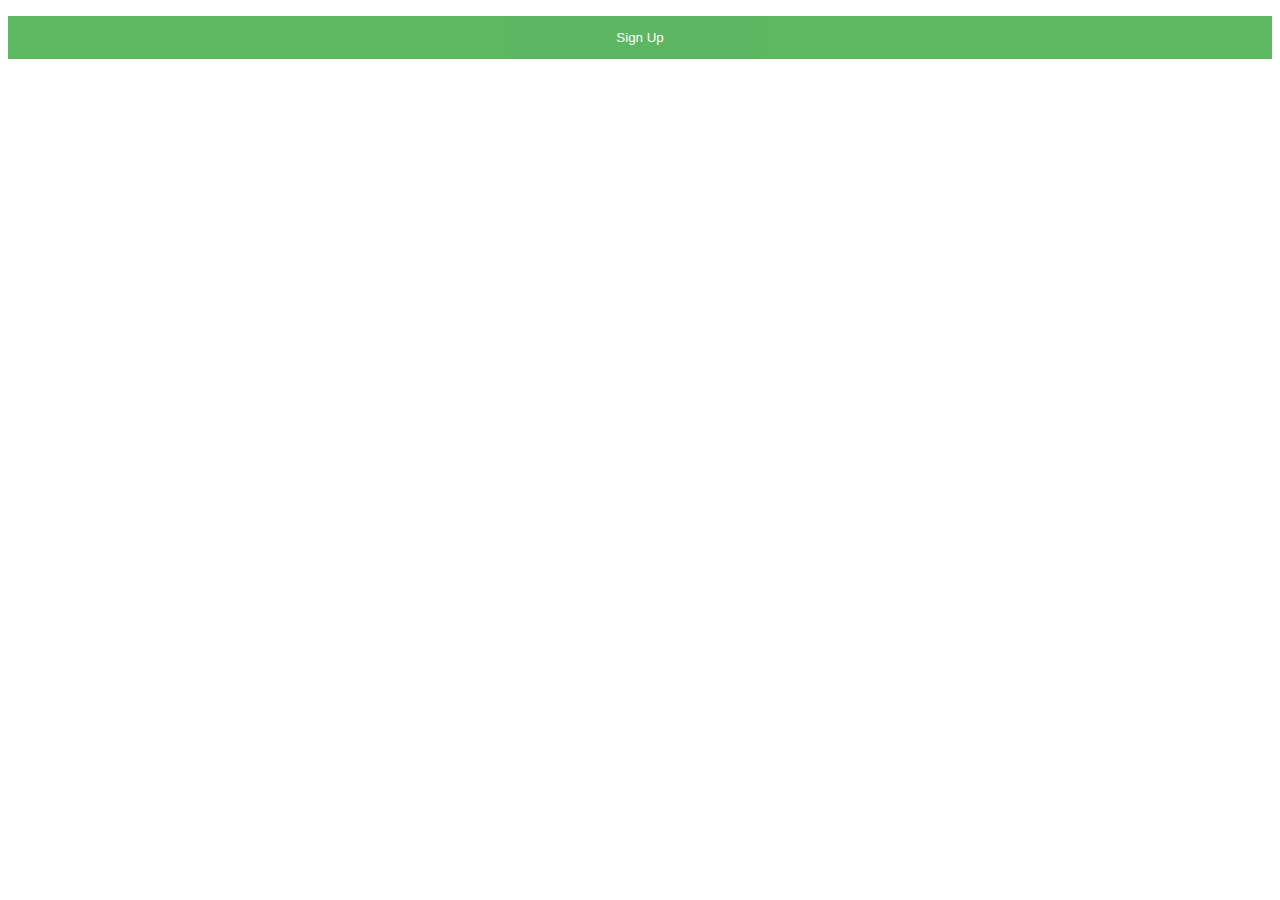
<file: df.html>
<!DOCTYPE html>
<html>
<head>
<link rel="stylesheet" type="text/css" href="stily.css">
  <title></title>
</head>
<body>
<!-- Button to open the modal -->
<button onclick="document.getElementById('id01').style.display='block'">Sign Up</button>

<!-- The Modal (contains the Sign Up form) -->
<div id="id01" class="modal">
  <span onclick="document.getElementById('id01').style.display='none'" class="close" title="Close Modal">times;</span>
  <form class="modal-content" action="/action_page.php">
    <div class="container">
      <h1>Sign Up</h1>
      <p>Please fill in this form to create an account.</p>
      <hr>
      <label for="email"><b>Email</b></label>
      <input type="text" placeholder="Enter Email" name="email" required>

      <label for="psw"><b>Password</b></label>
      <input type="password" placeholder="Enter Password" name="psw" required>

      <label for="psw-repeat"><b>Repeat Password</b></label>
      <input type="password" placeholder="Repeat Password" name="psw-repeat" required>

      <label>
        <input type="checkbox" checked="checked" name="remember" style="margin-bottom:15px"> Remember me
      </label>

      <p>By creating an account you agree to our <a href="#" style="color:dodgerblue">Terms & Privacy</a>.</p>

      <div class="clearfix">
        <button type="button" onclick="document.getElementById('id01').style.display='none'" class="cancelbtn">Cancel</button>
        <button type="submit" class="signup">Sign Up</button>
      </div>
    </div>
  </form>
</div>
<script>
// Get the modal
var modal = document.getElementById('id01');

// When the user clicks anywhere outside of the modal, close it
window.onclick = function(event) {
    if (event.target == modal) {
        modal.style.display = "none";
    }
}
</script>

</body>
</html>
</file>
<file: stily.css>
* {box-sizing: border-box}
/* Full-width input fields */
  input[type=text], input[type=password] {
  width: 100%;
  padding: 15px;
  margin: 5px 0 22px 0;
  display: inline-block;
  border: none;
  background: #f1f1f1;
}

/* Add a background color when the inputs get focus */
input[type=text]:focus, input[type=password]:focus {
  background-color: #ddd;
  outline: none;
}

/* Set a style for all buttons */
button {
  background-color: #4CAF50;
  color: white;
  padding: 14px 20px;
  margin: 8px 0;
  border: none;
  cursor: pointer;
  width: 100%;
  opacity: 0.9;
}

button:hover {
  opacity:1;
}

/* Extra styles for the cancel button */
.cancelbtn {
  padding: 14px 20px;
  background-color: #f44336;
}

/* Float cancel and signup buttons and add an equal width */
.cancelbtn, .signupbtn {
  float: left;
  width: 50%;
}

/* Add padding to container elements */
.container {
  padding: 16px;
}

/* The Modal (background) */
.modal {
  display: none; /* Hidden by default */
  position: fixed; /* Stay in place */
  z-index: 1; /* Sit on top */
  left: 0;
  top: 0;
  width: 100%; /* Full width */
  height: 100%; /* Full height */
  overflow: auto; /* Enable scroll if needed */
  background-color: #474e5d;
  padding-top: 50px;
}

/* Modal Content/Box */
.modal-content {
  background-color: #fefefe;
  margin: 5% auto 15% auto; /* 5% from the top, 15% from the bottom and centered */
  border: 1px solid #888;
  width: 80%; /* Could be more or less, depending on screen size */
}

/* Style the horizontal ruler */
hr {
  border: 1px solid #f1f1f1;
  margin-bottom: 25px;
}

/* The Close Button (x) */
.close {
  position: absolute;
  right: 35px;
  top: 15px;
  font-size: 40px;
  font-weight: bold;
  color: #f1f1f1;
}

.close:hover,
.close:focus {
  color: #f44336;
  cursor: pointer;
}

/* Clear floats */
.clearfix::after {
  content: "";
  clear: both;
  display: table;
}

/* Change styles for cancel button and signup button on extra small screens */
@media screen and (max-width: 300px) {
  .cancelbtn, .signupbtn {
    width: 100%;
  }
}
</file>
